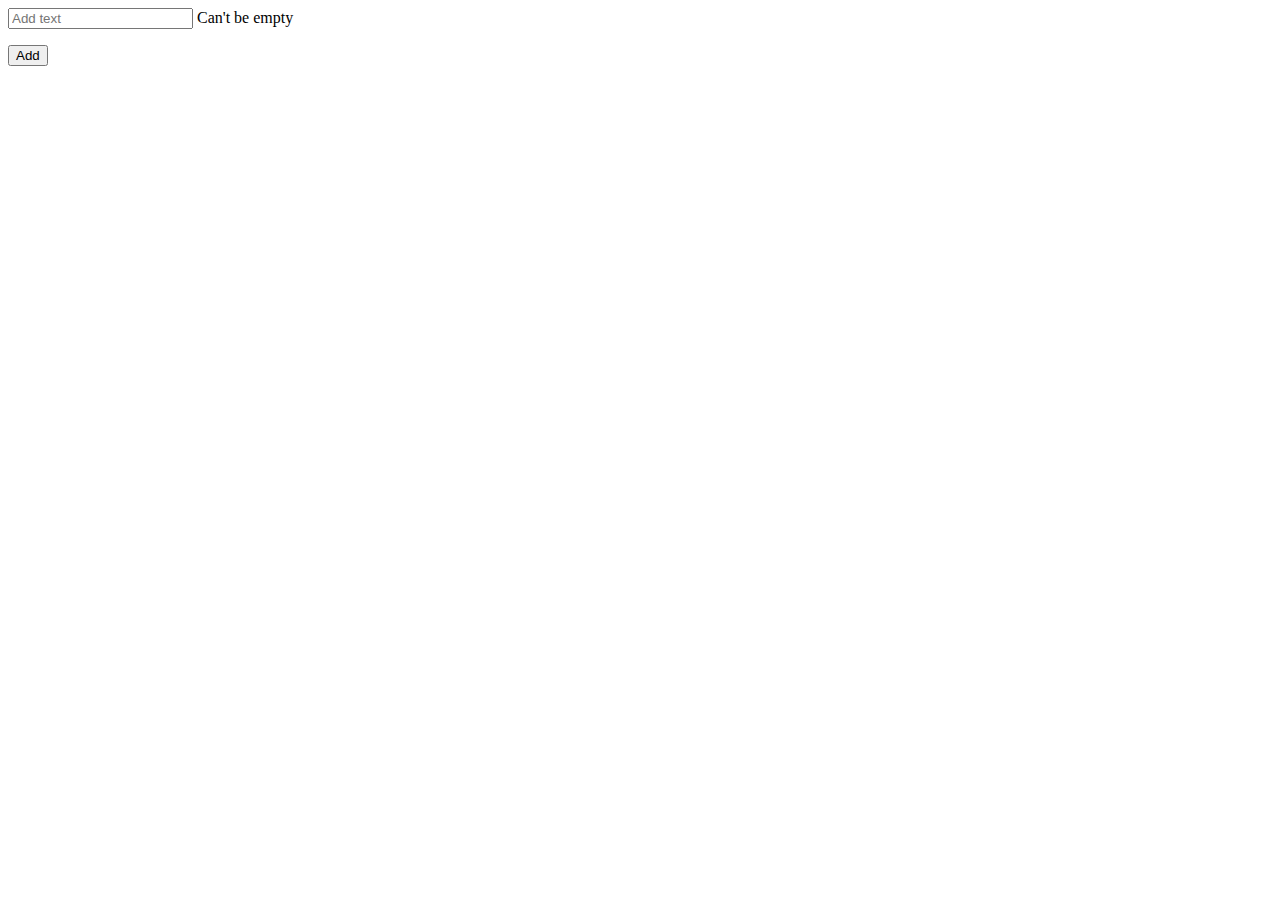
<file: js-dom-practice/index.html>
<!DOCTYPE html>
<html lang="en">
<head>
    <meta charset="UTF-8">
    <meta name="viewport" content="width=device-width, initial-scale=1.0">
    <title>Document</title>
    <link href="https://cdn.jsdelivr.net/npm/bootstrap@5.0.2/dist/css/bootstrap.min.css" rel="stylesheet" integrity="sha384-EVSTQN3/azprG1Anm3QDgpJLIm9Nao0Yz1ztcQTwFspd3yD65VohhpuuCOmLASjC" crossorigin="anonymous">
    <link rel="stylesheet" href="./assets/css/style.css">
</head>
<body>
    
<div class="container">
<!-- 
    <div class = "text test2 mt-5">Hello</div>

<button class="btn btn-primary mt-3 first">First</button>
<button class="btn btn-warning mt-3 second">Second</button>
 -->

 <input type="text" class="form-control mt-5 input-text" placeholder="Add text">
<span class="text-danger mt-3 d-none validation">Can't be empty</span>
 <ul class="list-group mt-2">
    <!-- <li class="list-group-item">An item</li>
    <li class="list-group-item">A second item</li>
    <li class="list-group-item">A third item</li>
    <li class="list-group-item">A fourth item</li>
    <li class="list-group-item">And a fifth one</li> -->
  </ul>


  <button class="btn btn-primary mt-3 add">Add</button>
</div>
    <!-- <h1>Hello world!</h1>
    
     <h1><h1>Hello wo/,./asd`z`zxcvbj;vbnm;';lkjjkl;'\
        .,m./?./h1> -->
    <!-- <h1 class=" test">Salam</h1>

    <h2 id="salam">Hellooooo wooorlddd </h2> -->

    <!-- <div class ="hello">World</div> -->

    <script src="./assets/js/script.js"></script>
</body>
</html>
</file>
<file: js-dom-practice/assets/css/style.css>
.first-color{
    background-color: blueviolet;
}

.second-color{
    background-color: yellowgreen;
}


.text{
    width: 400px;
    height: 200px;
    border: 2px solid black;
    padding: 40px;
}
</file>
